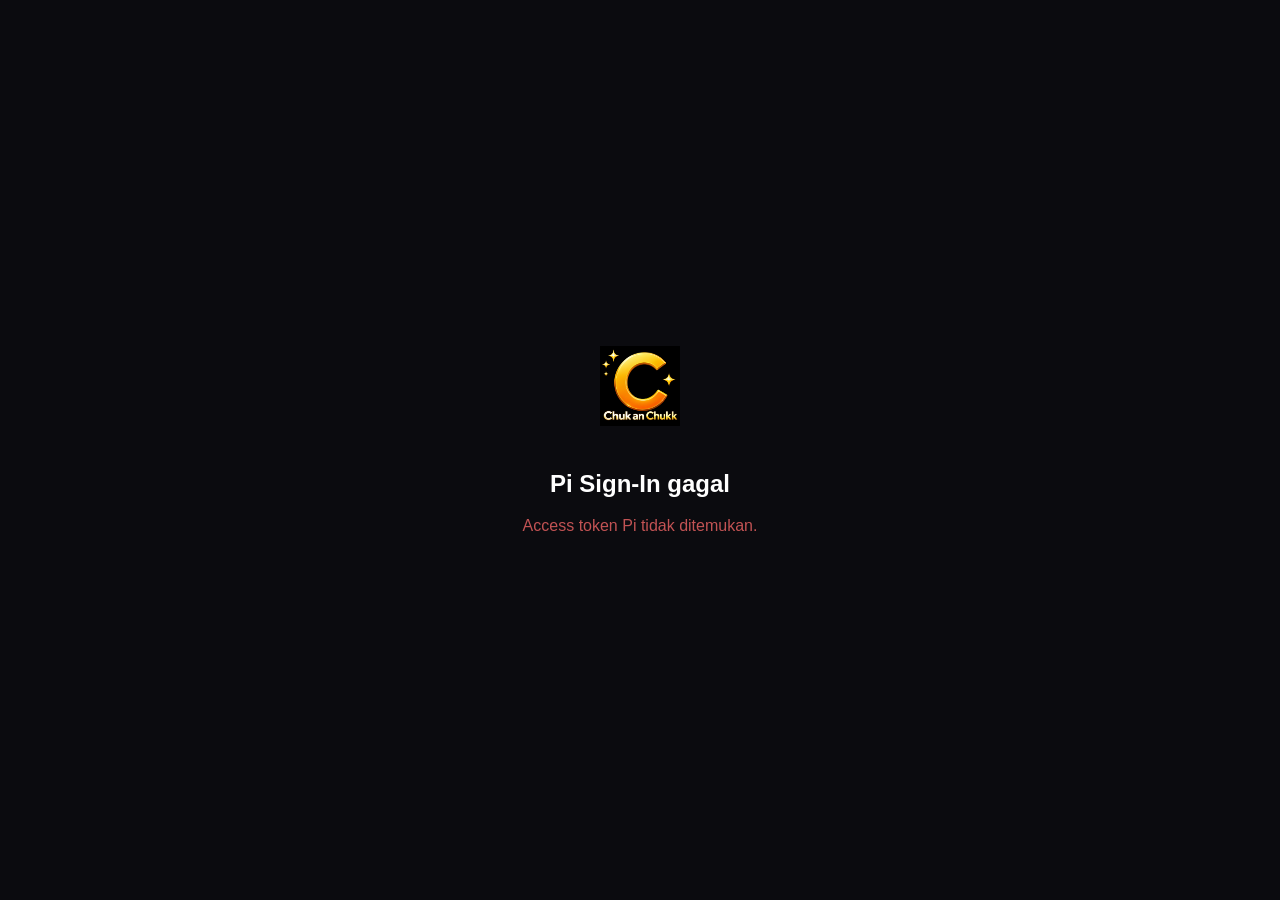
<file: signin/callback/index.html>
<!DOCTYPE html>
<html lang="id">
<head>
    <meta charset="UTF-8">

    <meta
        name="viewport"
        content="width=device-width, initial-scale=1.0"
    >

    <title>Pi Sign-In - CHUK AN CHUKK</title>

    <style>
        body {
            margin: 0;
            min-height: 100vh;
            display: flex;
            align-items: center;
            justify-content: center;
            background: #0b0b0f;
            color: white;
            font-family: Arial, sans-serif;
            text-align: center;
        }

        .box {
            width: min(90%, 420px);
            padding: 30px 20px;
        }

        .logo {
            width: 80px;
            height: 80px;
            object-fit: contain;
            margin-bottom: 20px;
        }

        h2 {
            margin-bottom: 10px;
        }

        p {
            opacity: 0.75;
            line-height: 1.5;
        }

        .error {
            color: #ff6b6b;
        }
    </style>
</head>

<body>

<div class="box">

    <img
        class="logo"
        src="/assets/logo.png"
        alt="CHUK AN CHUKK"
    >

    <h2 id="title">
        Memproses Pi Sign-In...
    </h2>

    <p id="message">
        Mohon tunggu sebentar.
    </p>

</div>

<script>

(function () {

    try {

        const params =
            new URLSearchParams(
                window.location.hash.slice(1)
            );

        const accessToken =
            params.get("access_token");

        const returnedState =
            params.get("state");

        const expectedState =
            sessionStorage.getItem(
                "pi_oauth_state"
            );

        const error =
            params.get("error");


        if (error) {
            throw new Error(
                "Pi Sign-In gagal: " + error
            );
        }


        if (
            expectedState &&
            returnedState !== expectedState
        ) {
            throw new Error(
                "State Pi Sign-In tidak cocok."
            );
        }


        if (accessToken) {

            sessionStorage.setItem(
                "piAccessToken",
                accessToken
            );

            sessionStorage.removeItem(
                "pi_oauth_state"
            );

            document.getElementById("title")
                .textContent =
                "Pi Sign-In berhasil!";

            document.getElementById("message")
                .textContent =
                "Membuka CHUK AN CHUKK...";


            history.replaceState(
                null,
                "",
                window.location.pathname
            );


            setTimeout(function () {

                window.location.href =
                    "/index.html";

            }, 800);

        } else {

            throw new Error(
                "Access token Pi tidak ditemukan."
            );

        }

    } catch (error) {

        console.error(
            "Pi Sign-In Error:",
            error
        );

        document.getElementById("title")
            .textContent =
            "Pi Sign-In gagal";

        document.getElementById("message")
            .className = "error";

        document.getElementById("message")
            .textContent =
            error.message;

    }

})();

</script>

</body>
</html>
</file>
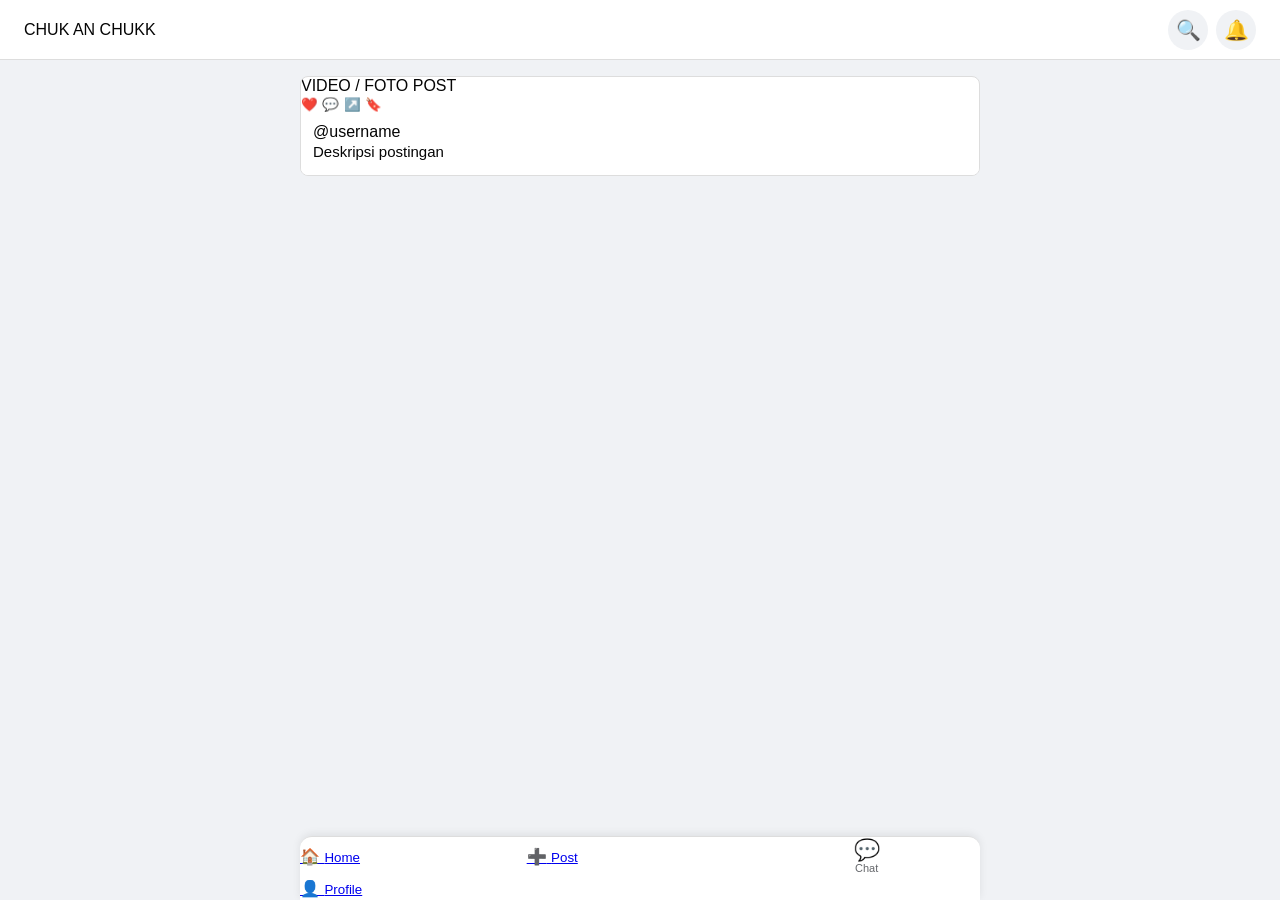
<file: home.html>
<!DOCTYPE html>
<html lang="id">
<head>
    <meta charset="UTF-8">

    <meta
        name="viewport"
        content="width=device-width, initial-scale=1.0"
    >

    <title>Home — Chuk an Chukk</title>

    <!-- MAIN CSS -->
    <link rel="stylesheet" href="style.css">
</head>

<body>

<div class="app">

    <!-- =========================
         HEADER
    ========================== -->
    <header class="header">

        <div class="logo-title">
            CHUK AN CHUKK
        </div>

        <div class="header-icons">

            <button
                type="button"
                aria-label="Cari"
                class="header-button"
            >
                🔍
            </button>

            <button
                type="button"
                aria-label="Notifikasi"
                class="header-button"
            >
                🔔
            </button>

        </div>

    </header>


    <!-- =========================
         FEED
    ========================== -->
    <main class="feed" id="homeFeed">

        <!-- POST CONTAINER -->
        <section class="post">

            <!-- MEDIA -->
            <div class="post-media-container">

                <div class="post-media-placeholder">
                    <span>VIDEO / FOTO POST</span>
                </div>

                <!-- ACTIONS -->
                <div class="post-actions-side">

                    <button
                        type="button"
                        aria-label="Suka"
                    >
                        ❤️
                    </button>

                    <button
                        type="button"
                        aria-label="Komentar"
                    >
                        💬
                    </button>

                    <button
                        type="button"
                        aria-label="Bagikan"
                    >
                        ↗️
                    </button>

                    <button
                        type="button"
                        aria-label="Simpan"
                    >
                        🔖
                    </button>

                </div>

            </div>


            <!-- POST INFORMATION -->
            <div class="post-info">

                <div class="post-user">
                    @username
                </div>

                <div class="post-caption">
                    Deskripsi postingan
                </div>

            </div>

        </section>


        <!-- EMPTY / LOADING AREA -->
        <div
            id="homeLoading"
            class="loading"
            style="display:none;"
        >
            Memuat postingan...
        </div>

        <div
            id="homeEmpty"
            class="no-post"
            style="display:none;"
        >
            Belum ada postingan.
        </div>

    </main>


    <!-- =========================
         BOTTOM NAVIGATION
    ========================== -->
    <nav class="bottom-nav">

        <a
            href="home.html"
            class="bottom-nav-item active"
            aria-label="Home"
        >
            <span>🏠</span>
            <small>Home</small>
        </a>

        <a
            href="post.html"
            class="bottom-nav-item"
            aria-label="Post"
        >
            <span>➕</span>
            <small>Post</small>
        </a>

        <button
            type="button"
            class="bottom-nav-item"
            aria-label="Chat"
        >
            <span>💬</span>
            <small>Chat</small>
        </button>

        <a
            href="profile.html"
            class="bottom-nav-item"
            aria-label="Profile"
        >
            <span>👤</span>
            <small>Profile</small>
        </a>

    </nav>

</div>

</body>
</html>
</file>
<file: style.css>
/* =========================================
   CHUK AN CHUKK
   STYLE.CSS
   FACEBOOK STYLE FEED
========================================= */

* {
    box-sizing: border-box;
    margin: 0;
    padding: 0;
}

html {
    scroll-behavior: smooth;
}

body {
    font-family: Arial, Helvetica, sans-serif;
    background: #f0f2f5;
    color: #050505;
    overflow-x: hidden;
}

button {
    font-family: inherit;
    border: 0;
    background: none;
    cursor: pointer;
}

img,
video {
    max-width: 100%;
}


/* =========================================
   APP
========================================= */

.app {
    width: 100%;
    min-height: 100vh;
    padding-bottom: 70px;
}


/* =========================================
   HEADER
========================================= */

.header {
    position: sticky;
    top: 0;
    z-index: 100;
    height: 60px;
    width: 100%;
    display: flex;
    align-items: center;
    justify-content: space-between;
    padding: 0 18px;
    background: #ffffff;
    border-bottom: 1px solid #ddd;
}

.logo-title {
    display: flex;
    align-items: center;
    gap: 10px;
    min-width: 0;
}

.logo {
    width: 40px;
    height: 40px;
    border-radius: 50%;
    object-fit: cover;
    flex-shrink: 0;
}

.logo-title span {
    font-size: 18px;
    font-weight: 700;
    white-space: nowrap;
    overflow: hidden;
    text-overflow: ellipsis;
}

.header-icons {
    display: flex;
    align-items: center;
    gap: 8px;
}

.header-icons button {
    width: 40px;
    height: 40px;
    border-radius: 50%;
    background: #f0f2f5;
    font-size: 20px;
}

.header-icons button:active {
    transform: scale(.94);
}


/* =========================================
   FEED
========================================= */

.feed {
    width: 100%;
    max-width: 680px;
    margin: 0 auto;
}

.empty-feed {
    padding: 50px 20px;
    text-align: center;
    color: #65676b;
}


/* =========================================
   POST
========================================= */

.post {
    position: relative;
    width: 100%;
    margin: 12px 0;
    background: #ffffff;
    border: 1px solid #ddd;
    border-radius: 8px;
    overflow: hidden;
}


/* =========================================
   POST HEADER
========================================= */

.post-header {
    display: flex;
    align-items: center;
    gap: 10px;
    padding: 12px;
    background: #ffffff;
}

.post-avatar {
    width: 42px;
    height: 42px;
    border-radius: 50%;
    object-fit: cover;
    flex-shrink: 0;
}

.post-user {
    min-width: 0;
    flex: 1;
}

.post-username {
    font-size: 15px;
    font-weight: 700;
    color: #050505;
}

.post-time {
    margin-top: 3px;
    font-size: 12px;
    color: #65676b;
}


/* =========================================
   POST INFO / CAPTION
========================================= */

.post-overlay {
    position: relative;
    z-index: 5;
    background: #ffffff;
}

.post-info {
    padding: 10px 12px 12px;
    background: #ffffff;
}

.post-caption {
    font-size: 15px;
    line-height: 1.45;
    color: #050505;
}

.caption-text {
    display: -webkit-box;
    -webkit-box-orient: vertical;
    -webkit-line-clamp: 3;
    overflow: hidden;
    white-space: pre-wrap;
    word-break: break-word;
}

.post-caption.expanded .caption-text {
    display: block;
    -webkit-line-clamp: unset;
}

.more-text-button {
    display: none;
    margin-top: 3px;
    color: #65676b;
    font-size: 14px;
    font-weight: 600;
}

.more-text-button:hover {
    text-decoration: underline;
}


/* =========================================
   LOCATION
========================================= */

.post-location {
    margin-top: 5px;
    font-size: 12px;
    color: #65676b;
}


/* =========================================
   HASHTAGS
========================================= */

.post-hashtags {
    margin-top: 5px;
    color: #1877f2;
    font-size: 14px;
    word-break: break-word;
}


/* =========================================
   MEDIA
   FACEBOOK STYLE
========================================= */

.post-media {
    position: relative;
    width: 100%;
    display: flex;
    justify-content: center;
    align-items: center;
    background: #000000;
    overflow: hidden;
    line-height: 0;
}

/*
   Foto/video TIDAK dipaksa memenuhi layar.
   Media kecil tidak dibesarkan.
   Media besar mengecil agar masuk layar.
*/

.post-media img,
.post-media video {
    display: block;
    width: auto !important;
    height: auto !important;
    max-width: 100% !important;
    max-height: 85vh !important;
    min-width: 0 !important;
    min-height: 0 !important;
    object-fit: contain !important;
    object-position: center;
    margin: 0 auto;
    padding: 0;
}

/* Foto */

.post-media img {
    cursor: pointer;
}

/* Video */

.post-media video {
    background: #000000;
    pointer-events: auto;
}


/* =========================================
   VIDEO SOUND BUTTON
========================================= */

.sound-button {
    position: absolute;
    right: 12px;
    bottom: 12px;
    z-index: 50;
    width: 42px;
    height: 42px;
    display: flex;
    align-items: center;
    justify-content: center;
    border-radius: 50%;
    background: rgba(0, 0, 0, .65);
    color: #ffffff;
    font-size: 20px;
    line-height: 1;
    pointer-events: auto;
    cursor: pointer;
}

.sound-button:active {
    transform: scale(.92);
}


/* =========================================
   POST STATS
========================================= */

.post-stats {
    display: flex;
    align-items: center;
    justify-content: space-between;
    padding: 8px 12px;
    color: #65676b;
    font-size: 13px;
    border-bottom: 1px solid #eee;
}

.post-stats-left {
    display: flex;
    align-items: center;
    gap: 5px;
}

.post-stats-right {
    display: flex;
    gap: 10px;
}


/* =========================================
   POST ACTIONS
========================================= */

.post-actions {
    display: grid;
    grid-template-columns: repeat(4, 1fr);
    padding: 4px 8px;
    background: #ffffff;
}

.post-actions button {
    min-height: 42px;
    color: #65676b;
    font-size: 14px;
    font-weight: 600;
    border-radius: 6px;
}

.post-actions button:hover {
    background: #f0f2f5;
}

.post-actions button:active {
    transform: scale(.96);
}

.post-actions .liked {
    color: #1877f2;
}

.post-actions .saved {
    color: #1877f2;
}


/* =========================================
   TRANSLATE BUTTON
========================================= */

.translate-button {
    margin-top: 7px;
    color: #1877f2;
    font-size: 13px;
    font-weight: 600;
}

.translate-button:hover {
    text-decoration: underline;
}


/* =========================================
   COMPOSE BUTTON
========================================= */

.compose-button {
    position: fixed;
    right: 22px;
    bottom: 82px;
    z-index: 90;
    width: 54px;
    height: 54px;
    display: flex;
    align-items: center;
    justify-content: center;
    border-radius: 50%;
    background: #1877f2;
    color: #ffffff;
    font-size: 32px;
    line-height: 1;
    box-shadow: 0 4px 12px rgba(0, 0, 0, .25);
}

.compose-button:hover {
    transform: scale(1.05);
}

.compose-button:active {
    transform: scale(.94);
}


/* =========================================
   BOTTOM NAV
========================================= */

.bottom-nav {
    position: fixed;
    left: 0;
    right: 0;
    bottom: 0;
    z-index: 100;
    height: 64px;
    display: grid;
    grid-template-columns: repeat(3, 1fr);
    align-items: center;
    background: #ffffff;
    border-top: 1px solid #ddd;
    box-shadow: 0 -2px 8px rgba(0, 0, 0, .08);
}

.bottom-nav button {
    height: 100%;
    display: flex;
    flex-direction: column;
    align-items: center;
    justify-content: center;
    gap: 2px;
    color: #65676b;
}

.bottom-nav button span {
    font-size: 21px;
    line-height: 1;
}

.bottom-nav button small {
    font-size: 11px;
}

.bottom-nav button:hover {
    background: #f0f2f5;
}


/* =========================================
   COMMENTS MODAL
========================================= */

.comments-modal {
    position: fixed;
    inset: 0;
    z-index: 500;
    display: flex;
    align-items: flex-end;
    justify-content: center;
    background: rgba(0, 0, 0, .45);
}

.comments-box {
    width: 100%;
    max-width: 680px;
    max-height: 80vh;
    background: #ffffff;
    border-radius: 16px 16px 0 0;
    overflow: hidden;
}

.comments-header {
    display: flex;
    align-items: center;
    justify-content: space-between;
    padding: 14px 16px;
    border-bottom: 1px solid #ddd;
}

.comments-header h3 {
    font-size: 17px;
}

.comments-close {
    width: 34px;
    height: 34px;
    border-radius: 50%;
    background: #f0f2f5;
    font-size: 20px;
}

.comments-list {
    max-height: 55vh;
    overflow-y: auto;
    padding: 10px 14px;
}

.comment {
    padding: 10px 0;
    border-bottom: 1px solid #eee;
}

.comment-user {
    font-weight: 700;
    font-size: 14px;
}

.comment-text {
    margin-top: 3px;
    font-size: 14px;
    line-height: 1.4;
}

.comment-time {
    margin-top: 3px;
    color: #65676b;
    font-size: 11px;
}

.comment-form {
    display: flex;
    gap: 8px;
    padding: 10px;
    border-top: 1px solid #ddd;
}

.comment-form input {
    flex: 1;
    min-width: 0;
    padding: 11px 13px;
    border: 1px solid #ddd;
    border-radius: 20px;
    outline: none;
}

.comment-form button {
    padding: 0 16px;
    border-radius: 20px;
    background: #1877f2;
    color: #ffffff;
    font-weight: 600;
}


/* =========================================
   LOADING
========================================= */

.loading {
    padding: 40px 20px;
    text-align: center;
    color: #65676b;
}


/* =========================================
   NO POST
========================================= */

.no-post {
    padding: 50px 20px;
    text-align: center;
    color: #65676b;
}


/* =========================================
   DESKTOP
========================================= */

@media (min-width: 769px) {

    .header {
        padding-left: 24px;
        padding-right: 24px;
    }

    .post {
        margin: 16px 0;
    }

    .post-media img,
    .post-media video {
        max-height: 85vh !important;
    }

    .bottom-nav {
        max-width: 680px;
        left: 50%;
        right: auto;
        width: 680px;
        transform: translateX(-50%);
        border-radius: 12px 12px 0 0;
    }

    .compose-button {
        right: calc(50% - 320px);
    }
}


/* =========================================
   TABLET
========================================= */

@media (min-width: 601px) and (max-width: 768px) {

    .post-media img,
    .post-media video {
        max-width: 100% !important;
        max-height: 82vh !important;
    }
}


/* =========================================
   MOBILE
========================================= */

@media (max-width: 600px) {

    body {
        background: #ffffff;
    }

    .app {
        padding-bottom: 64px;
    }

    .header {
        height: 56px;
        padding: 0 12px;
    }

    .logo {
        width: 36px;
        height: 36px;
    }

    .logo-title {
        gap: 8px;
    }

    .logo-title span {
        font-size: 16px;
    }

    .header-icons button {
        width: 36px;
        height: 36px;
        font-size: 18px;
    }

    .feed {
        width: 100%;
    }

    .post {
        margin: 0 0 8px;
        border-left: 0;
        border-right: 0;
        border-radius: 0;
    }

    .post-media {
        width: 100%;
    }

    .post-media img,
    .post-media video {
        width: auto !important;
        height: auto !important;
        max-width: 100% !important;
        max-height: 80vh !important;
        object-fit: contain !important;
    }

    .post-header {
        padding: 10px 12px;
    }

    .post-info {
        padding: 9px 12px 11px;
    }

    .post-caption {
        font-size: 15px;
    }

    .post-actions {
        padding: 3px 4px;
    }

    .post-actions button {
        font-size: 13px;
    }

    .sound-button {
        right: 10px;
        bottom: 10px;
        width: 40px;
        height: 40px;
    }

    .compose-button {
        right: 16px;
        bottom: 76px;
        width: 50px;
        height: 50px;
        font-size: 29px;
    }

    .bottom-nav {
        height: 62px;
    }
}


/* =========================================
   SMALL PHONE
========================================= */

@media (max-width: 380px) {

    .logo-title span {
        font-size: 14px;
    }

    .post-actions button {
        font-size: 12px;
    }

    .post-media img,
    .post-media video {
        max-height: 78vh !important;
    }
}


/* =========================================
   ACCESSIBILITY
========================================= */

button:focus-visible,
input:focus-visible,
textarea:focus-visible,
select:focus-visible {
    outline: 2px solid #1877f2;
    outline-offset: 2px;
}


/* =========================================
   HIDE SCROLLBAR
========================================= */

::-webkit-scrollbar {
    width: 6px;
}

::-webkit-scrollbar-thumb {
    background: #bbb;
    border-radius: 10px;
}

::-webkit-scrollbar-track {
    background: transparent;
}
</file>
